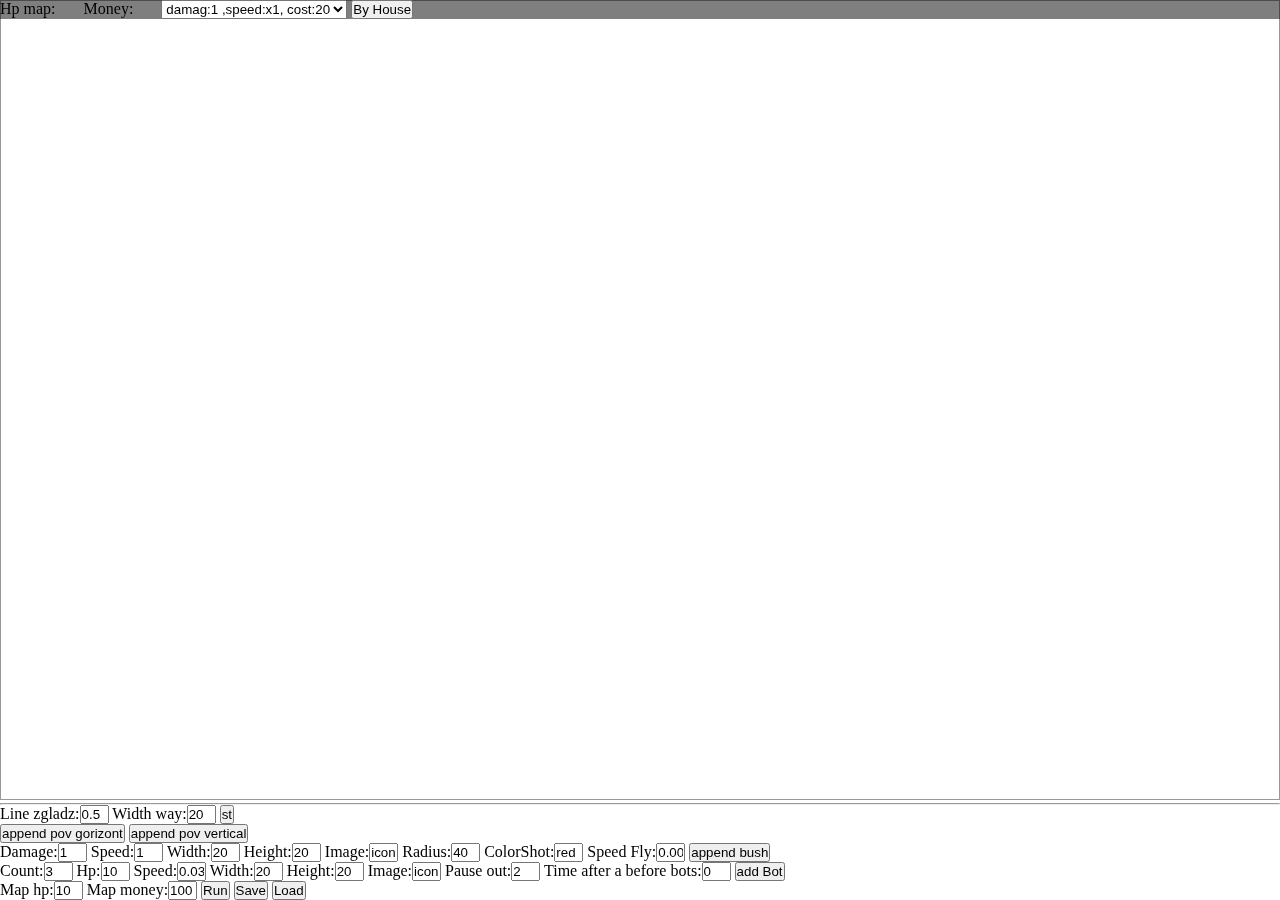
<file: index.html>
<!DOCTYPE html>
<html>
<head>
	<title>ShotRit</title>
	<link rel="stylesheet" type="text/css" href="style.css">
</head>
<body>
	<div id="info">
		<label>Hp map:&nbsp;</label><label class="marg20" id="lblHpMap"></label>
		<!-- &nbsp; --><label>Money:&nbsp;</label><label class="marg20" id="lblMoney"></label>
		<select id="slcTypeBush">
			<option value="1">damag:1 ,speed:x1, cost:20</option>
			<option value="2">damag:1 ,speed:x2, cost:40</option>
			<option value="3">damag:2 ,speed:x1, cost:40</option>
		</select>
		<input id="btnByHouse" type="button" value="By House">
	</div>
	<div id="map"></div>
	<div id="controls">
		<hr>
		<label>  Line zgladz:</label><input id="textZgladzWay" type="text" value="0.5">
		<label>  Width way:</label><input id="textWidthWay" type="text" value="20">
		<input id="butStartPoint" type="button" value="st">
		<br>
		<input id="butAppendPovGor" type="button" value="append pov gorizont">
		<input id="butAppendPovVert" type="button" value="append pov vertical">
		<br>
		<label>  Damage:</label><input id="textDamageHouse" type="text" value="1">
		<label>  Speed:</label><input id="textSpeedShotHouse" type="text" value="1">
		<label>  Width:</label><input id="textWidthHouse" type="text" value="20">
		<label>  Height:</label><input id="textHeightHouse" type="text" value="20">
		<label>  Image:</label><input id="textImgPathHouse" type="text" value="icons/houses/house1_24.png">
		<label>  Radius:</label><input id="textRaidusHouse" type="text" value="40">
		<label>  ColorShot:</label><input id="textColorShotHouse" type="text" value="red">
		<label>  Speed Fly:</label><input id="textSpeedFlyHouse" type="text" value="0.001">
		<input id="butAppendBush" type="button" value="append bush">
		<br>
		<label>  Count:</label><input id="textCountZver" type="text" value="3">
		<label>  Hp:</label><input id="textHpZver" type="text" value="10">
		<label>  Speed:</label><input id="textSpeedZver" type="text" value="0.03">
		<label>  Width:</label><input id="textWidthZver" type="text" value="20">
		<label>  Height:</label><input id="textHeightZver" type="text" value="20">
		<label>  Image:</label><input id="textImgPathZver" type="text" value="icons/angryBirds/bird1_24.png">
		<label>  Pause out:</label><input id="textPauseOutZver" type="text" value="2">
		<label>  Time after a before bots:</label><input id="textTimeAfterZver" type="text" value="0">
		<input id="butCountZver" type="button" value="add Bot">
		<br>
		<label>  Map hp:</label><input id="textMapHp" type="text" value="10">
		<label>  Map money:</label><input id="textMapMoney" type="text" value="100">
		<input id="butRun" type="button" value="Run">
		<input id="butSave" type="button" value="Save">
		<input id="butLoad" type="button" value="Load">

		<script type="text/javascript" src="templatesHtml.js"></script>
		<script type="text/javascript" src="maps/maps.js"></script>
		<script type="text/javascript" src="objects.js"></script>
		<script type="text/javascript" src="Bot.js"></script>
		<script type="text/javascript" src="House.js"></script>
		<script type="text/javascript" src="Map.js"></script>
		<script type="text/javascript" src="Way.js"></script>
		<script type="text/javascript" src="scriptsFromINdex.js"></script>
	</div>
</body>
</html>
</file>
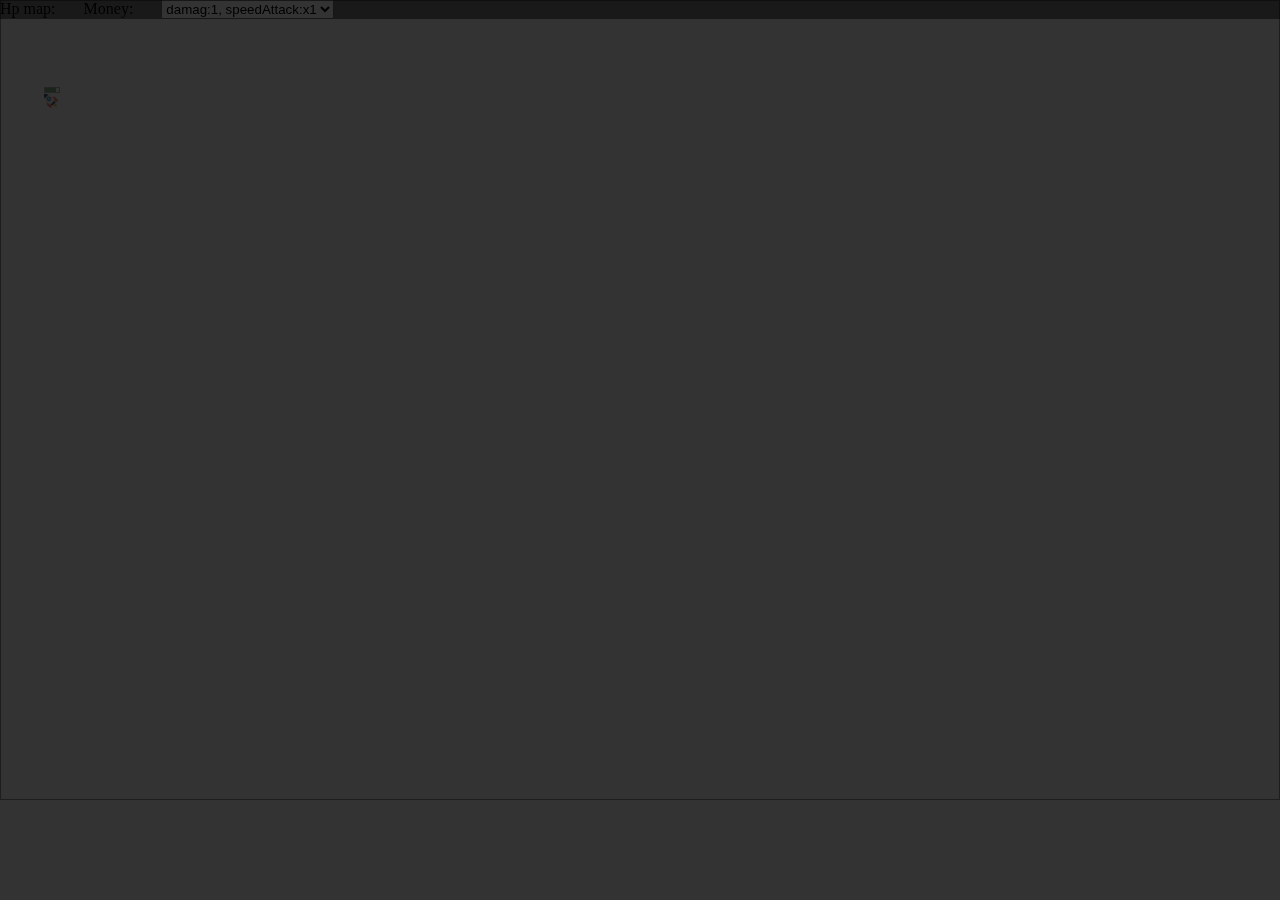
<file: testHtml.html>
<!DOCTYPE html>
<html>
<head>
	<title>test</title>
	<link rel="stylesheet" type="text/css" href="style.css">
	<style type="text/css">
	#modalWindowHouse {
		position: fixed;
		top: 0;
		left: 0;
		right: 0;
		bottom: 0;
		z-index: 1000;
		background-color: rgba(0,0,0,0.8);
	}

	</style>
</head>
<body>
<div id="modalWindowHouse"></div>
<div id="info">
	<label>Hp map:&nbsp;</label><label class="marg20" id="lblHpMap"></label>
	<!-- &nbsp; --><label>Money:&nbsp;</label><label class="marg20" id="lblMoney"></label>
	<select id="slcTypeBush">
		<option value="1">damag:1, speedAttack:x1</option>
		<option value="2">damag:1 ,speedAttack:x2</option>
		<option value="3">damag:2 ,speedAttack:x1</option>
	</select>

	<script type="text/javascript">
		var tmpEl = document.getElementById('slcTypeBush');
		console.log(tmpEl);
		console.log(tmpEl.value);
	</script>
</div>
<div id="map">
	<div class="bot" style="left: 50px;top:100px;">
		<img class="imgbot" src="startup.png" style="width:14px;height:14px;left: -7px;top: -7px;">
		<div class="inpHp" style="width: 14px; left: -7px;top: -14px;">
			<div class="paddHp" style="width: 11px;"></div>
		</div>
	</div>
</div>
<!-- <input type="type="range" name="aeou">	 -->

	

</div>
</body>
</html>
</file>
<file: style.css>
* {
	margin:0;
	padding: 0;
}
input[type="text"] {
	width: 25px;
}
#info {
	position: fixed;
	z-index: 125;
	top: 0;
	right: 0;
	left: 0;
	background-color: rgba(0,0,0,0.5);
}
	#info .marg20 {
		margin-right: 20px;
	}
#modalWindowHouse {
	position: fixed;
	top: 0;
	left: 0;
	right: 0;
	bottom: 0;
	z-index: 1000;
	/*background-color: rgba(0,0,0,0.8);*/
}
	#modalWindowHouse .houseRadius {
	   	position: absolute;
	    /*top: -22px;
	    left: -22px;
	    width: 60px;
	    height: 60px;*/
	    border: 2px solid red;
	}
.mymodal {
	position: fixed;
	top: 0;
	left: 0;
	right: 0;
	bottom: 0;
	background-color: rgba(0,0,0,0.8);
	z-index: 200;
}
	.mymodal .imgCloseModal {
		position: absolute;
		top: 30px;
		right: 30px;
	}


	ul.dropdown li { position: relative; }
	 ul.dropdown,
	 ul.dropdown-inside {
	 list-style-type: none;
	 padding: 0;
	 cursor: pointer;
	 }
	 ul.dropdown-inside {
	 position: absolute;
	 left: -9999px;
	 }
	 ul.dropdown li.dropdown-top {
	 display: inline;
	 float: left;
	 margin: 0 1px 0 0;
	 }
	 ul.dropdown li.dropdown-top label {
	 padding: 3px 10px 4px;
	 display: block;
	 }
	 ul.dropdown label.dropdown-top { background: #efefef; }
	 ul.dropdown label.dropdown-top:hover { padding: 2px 10px 5px; }
	 ul.dropdown li.dropdown-top:hover .dropdown-inside {
	 display: block;
	 left: 0;
	 }
	 ul.dropdown .dropdown-inside { background: #fff; }
	 ul.dropdown .dropdown-inside label:hover { background: #efefef; }
#map {
	position: fixed;
	z-index: 100;
	top: 0px;
	left: 0;
	bottom: 100px;
	right: 0;
	border: 1px solid #989898;
}	
	#map .houseRadius {
	   	position: absolute;
	    /*top: -22px;
	    left: -22px;
	    width: 60px;
	    height: 60px;*/
	    border: 1px solid rgba(0,0,0,0.1);
	}
	#map .imgOnMapWithoutDiv {
		position: absolute;
		width: 14px;
		height: 14px;
	}
	#map .lineDiv {
		position: absolute;
		background-color: rgba(0,0,0,0.3);
	}
	.imghouse, .imgbot {
		position: absolute;
		top: 0;
		left: 0;
		height: 100%;
		width:100%;
	}
	.house, .bot {
		position: absolute;
		width: 1px;
		height: 1px;
		left: 0;
		top: 0;
	}
	#map .bot .inpHp {
		position: absolute;
		left: 0;
		top: 0;
		width: 0;
		height: 4px;
		border:1px solid rgba(0,0,0,0.3);;
	}
	#map .bot .paddHp {
		background-color: rgba(10,115,10,0.5);
		height: 100%;
		width: 100%;
	}
	#map .bot .paddHp.backrColRed {
		background-color: rgba(251,10,10,0.5);
	}
	#map .nodeShot {
		position: absolute;
		background-color: black;
	}

#controls {
	position: fixed;
	z-index: 100;
	//top: 0px;
	left: 0;
	bottom: 0px;
	right: 0;
}
</file>
